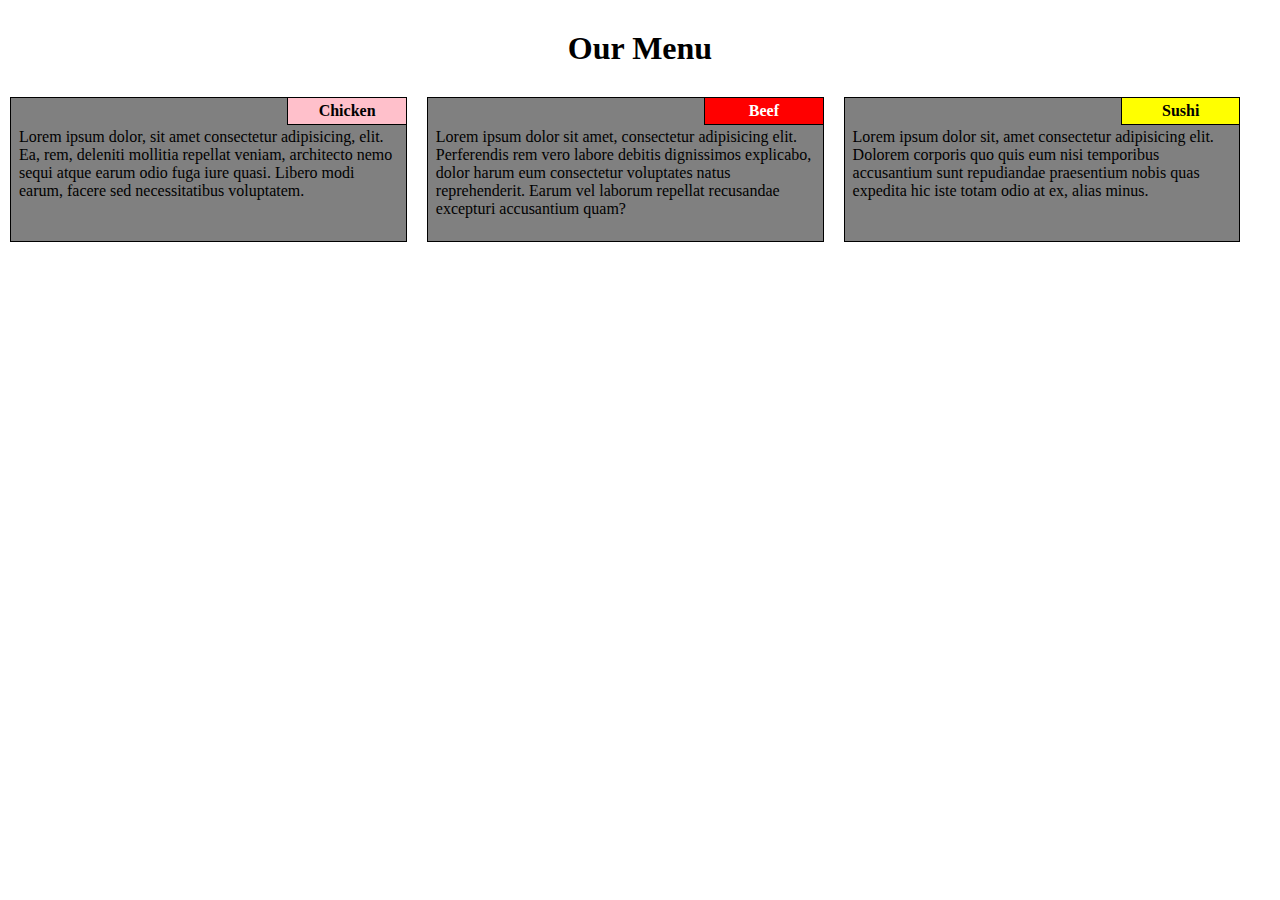
<file: module2_solution/index.html>
<!DOCTYPE html>
<html lang="en">

<head>
    <meta charset="UTF-8">
    <meta name="viewport" content="width=device-width, initial-scale=1.0">
    <title>Module_2</title>
    <link href="css/style.css" rel="stylesheet" type="text/css">
</head>

<body>
    <header>
        <h1>Our Menu</h1>
    </header>
    <section class="section">
        <div class="section_title t1">Chicken</div>
        <p class="section_text">Lorem ipsum dolor, sit amet consectetur adipisicing, elit. Ea, rem, deleniti mollitia
            repellat veniam, architecto nemo sequi atque earum odio fuga iure quasi. Libero modi earum, facere sed
            necessitatibus voluptatem.</p>
    </section>
    <section class="section">
        <div class="section_title t2">Beef</div>
        <p class="section_text">Lorem ipsum dolor sit amet, consectetur adipisicing elit. Perferendis rem vero labore
            debitis dignissimos explicabo, dolor harum eum consectetur voluptates natus reprehenderit. Earum vel laborum
            repellat recusandae excepturi accusantium quam?</p>
    </section>
    <section class="section s3">
        <div class="section_title t3">Sushi</div>
        <p class="section_text">Lorem ipsum dolor sit, amet consectetur adipisicing elit. Dolorem corporis quo quis eum
            nisi temporibus accusantium sunt repudiandae praesentium nobis quas expedita hic iste totam odio at ex,
            alias minus.</p>
    </section>
</body>

</html>
</file>
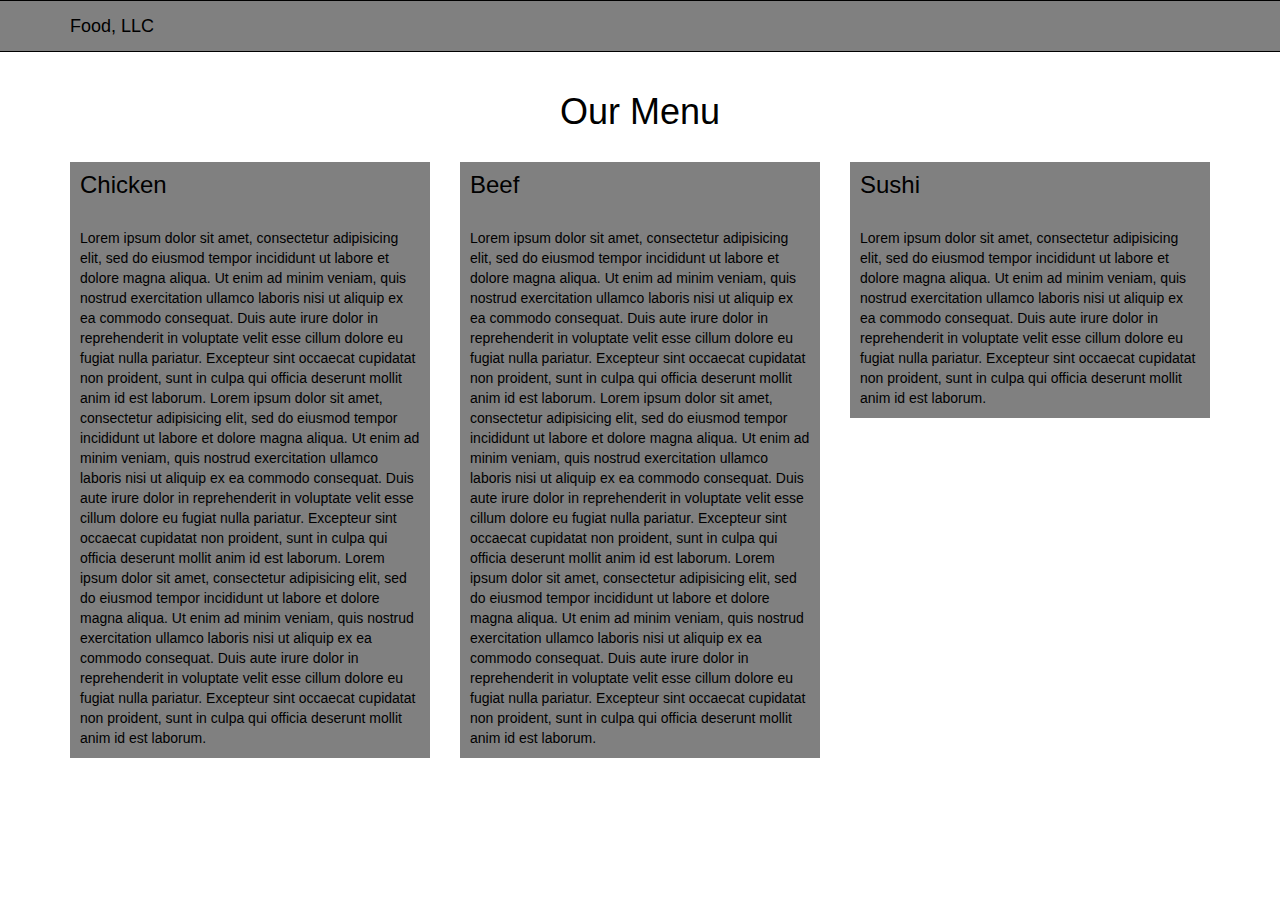
<file: module3_solution/index.html>
<!DOCTYPE html>
<html lang="en">

<head>
    <meta charset="UTF-8">
    <meta name="viewport" content="width=device-width, initial-scale=1.0">
    <title>Module_3</title>
    <link href="css/style.css" rel="stylesheet" type="text/css">
    <link href="css/bootstrap.min.css" rel="stylesheet">
</head>

<body>
    <header>
        <nav id="header-nav" class="navbar navbar-default">
            <div class="container">
                <div class="navbar-header">

                    <a class="navbar-brand text-black font-30px" href="#">Food, LLC</a>

                    <button type="button" class="navbar-toggle collapsed" data-toggle="collapse"
                        data-target="#collapsable-nav" aria-expanded="false">
                        <span class="sr-only">Toggle navigation</span>
                        <span class="icon-bar bg-black"></span>
                        <span class="icon-bar bg-black"></span>
                        <span class="icon-bar bg-black"></span>
                    </button>
                </div>
            </div>
            <div class="visible-xs">
                <div id="collapsable-nav" class="border-top bg-white text-center collapse navbar-collapse">
                    <ul id="nav-list" class="nav navbar-nav navbar-right">
                        <li class="navbar-nav border-bottom">
                            <a class="nav-item text-black font-20px" href="#chicken">
                                Chicken
                            </a>
                        </li>
                        <li class="navbar-nav border-bottom">
                            <a class="nav-item text-black font-20px" href="#beef">
                                Beef
                            </a>
                        </li>
                        <li class="navbar-nav">
                            <a class="nav-item text-black font-20px" href="#sushi">
                                Sushi
                            </a>
                        </li>
                    </ul>
                </div>
            </div>
        </nav>
    </header>
    <div id="main-content" class="container">
        <h1 class="text-center text-black">Our Menu</h1>
        <div class="row">
            <div class="col-md-4 col-sm-6 col-xs-12">
                <section id="chicken" class="bg-gray">
                    <h3 class="padding-10xp text-black">
                        Chicken
                    </h3>
                    <p class="padding-10xp text-black">
                        Lorem ipsum dolor sit amet, consectetur adipisicing elit, sed do eiusmod
                        tempor incididunt ut labore et dolore magna aliqua. Ut enim ad minim veniam,
                        quis nostrud exercitation ullamco laboris nisi ut aliquip ex ea commodo
                        consequat. Duis aute irure dolor in reprehenderit in voluptate velit esse
                        cillum dolore eu fugiat nulla pariatur. Excepteur sint occaecat cupidatat non
                        proident, sunt in culpa qui officia deserunt mollit anim id est laborum.

                        Lorem ipsum dolor sit amet, consectetur adipisicing elit, sed do eiusmod
                        tempor incididunt ut labore et dolore magna aliqua. Ut enim ad minim veniam,
                        quis nostrud exercitation ullamco laboris nisi ut aliquip ex ea commodo
                        consequat. Duis aute irure dolor in reprehenderit in voluptate velit esse
                        cillum dolore eu fugiat nulla pariatur. Excepteur sint occaecat cupidatat non
                        proident, sunt in culpa qui officia deserunt mollit anim id est laborum.

                        Lorem ipsum dolor sit amet, consectetur adipisicing elit, sed do eiusmod
                        tempor incididunt ut labore et dolore magna aliqua. Ut enim ad minim veniam,
                        quis nostrud exercitation ullamco laboris nisi ut aliquip ex ea commodo
                        consequat. Duis aute irure dolor in reprehenderit in voluptate velit esse
                        cillum dolore eu fugiat nulla pariatur. Excepteur sint occaecat cupidatat non
                        proident, sunt in culpa qui officia deserunt mollit anim id est laborum.
                    </p>
                </section>
            </div>
            <div class="col-md-4 col-sm-6 col-xs-12">
                <section id="beef" class="bg-gray">
                    <h3 class="padding-10xp text-black">
                        Beef
                    </h3>
                    <p class="padding-10xp text-black">
                        Lorem ipsum dolor sit amet, consectetur adipisicing elit, sed do eiusmod
                        tempor incididunt ut labore et dolore magna aliqua. Ut enim ad minim veniam,
                        quis nostrud exercitation ullamco laboris nisi ut aliquip ex ea commodo
                        consequat. Duis aute irure dolor in reprehenderit in voluptate velit esse
                        cillum dolore eu fugiat nulla pariatur. Excepteur sint occaecat cupidatat non
                        proident, sunt in culpa qui officia deserunt mollit anim id est laborum.
                        Lorem ipsum dolor sit amet, consectetur adipisicing elit, sed do eiusmod
                        tempor incididunt ut labore et dolore magna aliqua. Ut enim ad minim veniam,
                        quis nostrud exercitation ullamco laboris nisi ut aliquip ex ea commodo
                        consequat. Duis aute irure dolor in reprehenderit in voluptate velit esse
                        cillum dolore eu fugiat nulla pariatur. Excepteur sint occaecat cupidatat non
                        proident, sunt in culpa qui officia deserunt mollit anim id est laborum.
                        Lorem ipsum dolor sit amet, consectetur adipisicing elit, sed do eiusmod
                        tempor incididunt ut labore et dolore magna aliqua. Ut enim ad minim veniam,
                        quis nostrud exercitation ullamco laboris nisi ut aliquip ex ea commodo
                        consequat. Duis aute irure dolor in reprehenderit in voluptate velit esse
                        cillum dolore eu fugiat nulla pariatur. Excepteur sint occaecat cupidatat non
                        proident, sunt in culpa qui officia deserunt mollit anim id est laborum.
                    </p>
                </section>
            </div>
            <div class="col-md-4 col-xs-12">
                <section id="sushi" class="bg-gray">
                    <h3 class="padding-10xp text-black">
                        Sushi
                    </h3>
                    <p class="padding-10xp text-black">
                        Lorem ipsum dolor sit amet, consectetur adipisicing elit, sed do eiusmod
                        tempor incididunt ut labore et dolore magna aliqua. Ut enim ad minim veniam,
                        quis nostrud exercitation ullamco laboris nisi ut aliquip ex ea commodo
                        consequat. Duis aute irure dolor in reprehenderit in voluptate velit esse
                        cillum dolore eu fugiat nulla pariatur. Excepteur sint occaecat cupidatat non
                        proident, sunt in culpa qui officia deserunt mollit anim id est laborum.
                    </p>
                </section>
            </div>
        </div>
    </div>

    <script src="js/jquery-2.1.4.min.js"></script>
    <script src="js/bootstrap.min.js"></script>

</body>

</html>
</file>
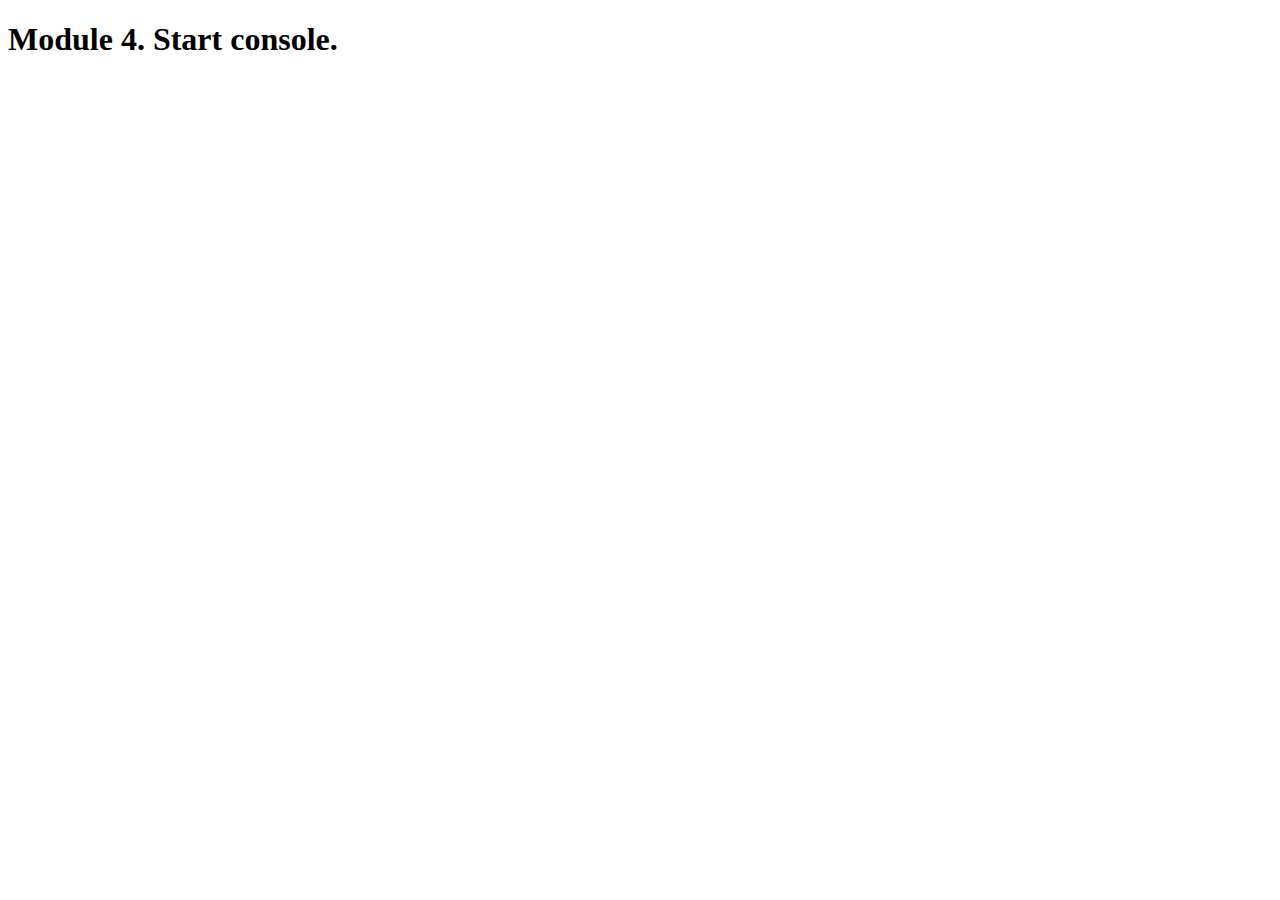
<file: module4_solution/index.html>
<!DOCTYPE html>
<html lang="en">

<head>
    <meta charset="UTF-8">
    <meta http-equiv="X-UA-Compatible" content="IE=edge">
    <meta name="viewport" content="width=device-width, initial-scale=1.0">
    <title>Module 4 Solution Starter</title>
</head>

<body>
    <h1>Module 4. Start console.</h1>
    <script src="js/SpeakHello.js"></script>
    <script src="js/SpeakGoodBye.js"></script>
    <script src="js/script.js"></script>
</body>

</html>
</file>
<file: module2_solution/css/style.css>
html, body, h1, p , div {
    margin: 0;
    padding: 0;
}
* {
  box-sizing: border-box;
}

header {
	text-align: center;
	padding-top: 30px;
	padding-bottom: 30px;
}
.section {
	float: left;
	width: 31%;
	min-height: 145px;
	border: 1px solid black;
	background-color: gray;
	margin: 0 10px;
}
.section_title {
	width: 30%;
	text-align: center;
	font-weight: bold;
	padding: 4px;
	border-width: 0px 0px 1px 1px;
	border-style: solid;
	border-color: black;
	float: right;
}
.t1 {
	background-color: pink;	
}
.t2 {
	background-color: red;
	color: white;
}
.t3 {
	background-color: yellow;	
}
.section_text {
	text-align: inherit;
	padding: 30px 8px 8px 8px;
}

@media screen and (max-width: 992px) {
	.section {
		width: 46%;
		margin: 0px 10px 20px 15px;
	}
	.s3 {
		width: 95%;
	}

}

@media screen and (max-width: 768px) {
	.section {
		float: none;
		width: 90%;
		margin: 0% 5% 3% 5%;
	}
}
</file>
<file: module3_solution/css/style.css>
body {
  font-size: 16px;
  color: black;

}

#header-nav {
  border-radius: 0;
  border: 0;
  border-top: 1px solid black;
  border-bottom: 1px solid black;
  background-color: gray;
}

.bg-gray {
  background-color: gray !important;

}

.bg-black {
  background-color: black !important;

}

.bg-white {
  background-color: white !important;
}

.text-black {
  color: black !important;
}

.border-bottom {
  border-bottom: 1px solid black;
}

.border-top {
  border-top: 1px solid black !important;
}

.navbar-nav {
  margin: 0 -15px;
}

.navbar-collapse {
  overflow: hidden;
}

.padding-10xp {
  padding: 10px;
}

.font-30px {
  font-size: 30px;
}

.font-20px {
  font-size: 20px;
}
</file>
